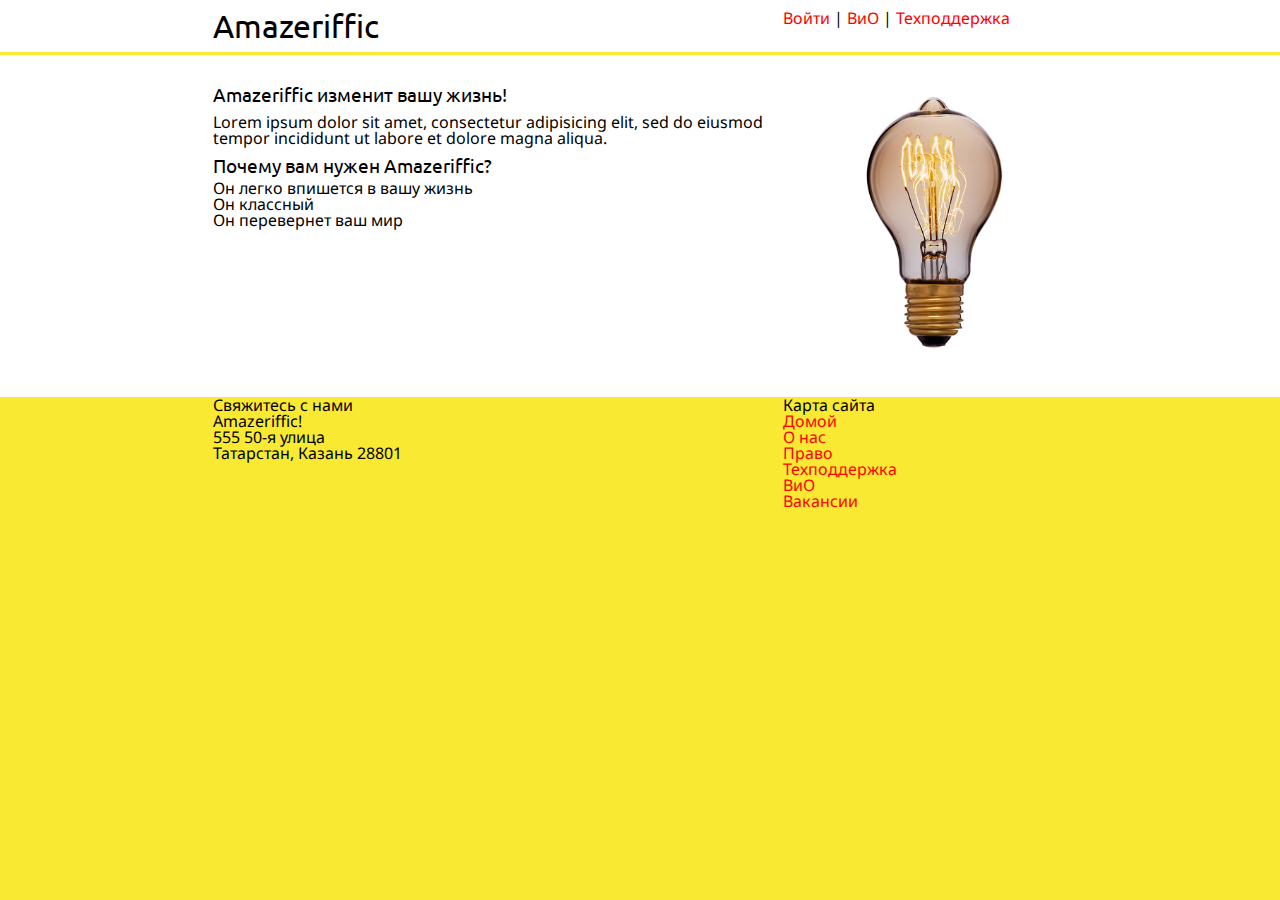
<file: index.html>
<!doctype html>
<html>
    <head>
    <title>Amazeriffic</title>
    <link rel="stylesheet" type="text/css" href="reset.css">
    <link rel="stylesheet" type="text/css" href="style.css">
    <link rel="stylesheet" type="text/css" href="http://fonts.googleapis.com/css?family=Ubuntu&subset=latin,cyrillic">
    <link rel="stylesheet" type="text/css" href="http://fonts.googleapis.com/css?family=Droid+Sans&subset=latin,cyrillic" >

    </head>
    <body>
       <header>
            <div class="container">
                <h1>Amazeriffic</h1>
                <nav>
                <a href="#">Войти</a> |
                <a href="faq.html">ВиО</a> |
                <a href="#">Техподдержка</a>
                </nav>
            </div>
        </header>
        <main>
           <div class="container">
               <div class="left">
                <h2>Amazeriffic изменит вашу жизнь!</h2>
                <p>Lorem ipsum dolor sit amet, consectetur adipisicing elit, sed do eiusmod tempor  incididunt ut labore et dolore magna aliqua.</p>
                <h3>Почему вам нужен Amazeriffic?</h3>
                <ul>
                <li>Он легко впишется в вашу жизнь</li>
                <li>Он классный</li>
                <li>Он перевернет ваш мир</li>
                </ul>
               </div>
               <div class="right">
                <img src="lightbulb.jpg" alt="Изображение лампочки" width="300">
               </div>
            </div>
        </main>
        <footer>
           <div class="container">
                <div class="contact">
                <h5>Свяжитесь с нами</h5>
                <p>Amazeriffic!</p>
                <p>555 50-я улица</p>
                <p>Татарстан, Казань 28801</p>
                </div>
                <div class="sitemap">
                <h5>Карта сайта</h5>
                <ul>
                <li><a href="index.html">Домой</a></li>
                <li><a href="#">О нас</a></li>
                <li><a href="#">Право</a></li>
                <li><a href="#">Техподдержка</a></li>
                <li><a href="faq.html">ВиО</a></li>
                <li><a href="#">Вакансии</a></li>
                </ul>
               </div>
           </div>
        </footer>
    </body>
</html>
</file>
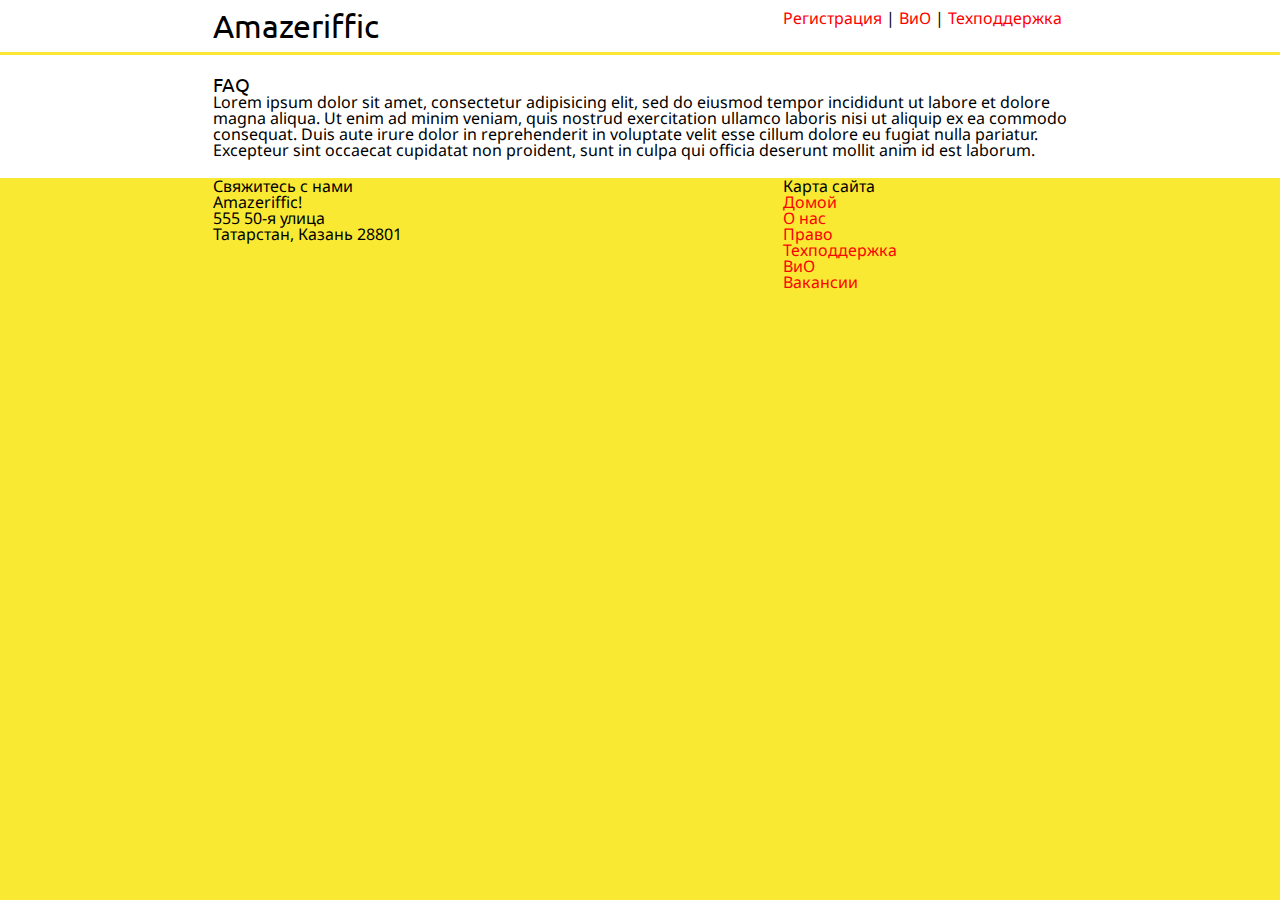
<file: faq.html>
<!doctype html>
<html>
<head>
    <title>Amazeriffic</title>
    <link rel="stylesheet" type="text/css" href="reset.css">
    <link rel="stylesheet" type="text/css" href="style.css">
    <link rel="stylesheet" type="text/css" href="http://fonts.googleapis.com/css?family=Ubuntu&subset=latin,cyrillic">
    <link rel="stylesheet" type="text/css" href="http://fonts.googleapis.com/css?family=Droid+Sans&subset=latin,cyrillic" >
</head>
<body>
    <header>
       <div class="container">
            <h1>Amazeriffic</h1>
            <nav>
            <a href="#">Регистрация</a> |
            <a href="faq.html">ВиО</a> |
            <a href="#">Техподдержка</a>
            </nav>
        </div>
    </header>
    <main>
       <div class="container">
            <h1>FAQ</h1>
            <p>Lorem ipsum dolor sit amet, consectetur adipisicing elit, sed do eiusmod tempor incididunt ut labore et dolore magna aliqua. Ut enim ad minim veniam, quis nostrud exercitation ullamco laboris nisi ut aliquip ex ea commodo consequat. Duis aute irure dolor in reprehenderit in voluptate velit esse cillum dolore eu fugiat nulla pariatur. Excepteur sint occaecat cupidatat non proident, sunt in culpa qui officia deserunt mollit anim id est laborum.</p>
        </div>
    </main>
    <footer>
       <div class="container">
            <div class="contact">
            <h5>Свяжитесь с нами</h5>
            <p>Amazeriffic!</p>
            <p>555 50-я улица</p>
            <p>Татарстан, Казань 28801</p>
            </div>
            <div class="sitemap">
            <h5>Карта сайта</h5>
            <ul>
            <li><a href="index.html">Домой</a></li>
            <li><a href="#">О нас</a></li>
            <li><a href="#">Право</a></li>
            <li><a href="#">Техподдержка</a></li>
            <li><a href="faq.html">ВиО</a></li>
            <li><a href="#">Вакансии</a></li>
            </ul>
            </div>
        </div>
    </footer>
</body>
</html>
</file>
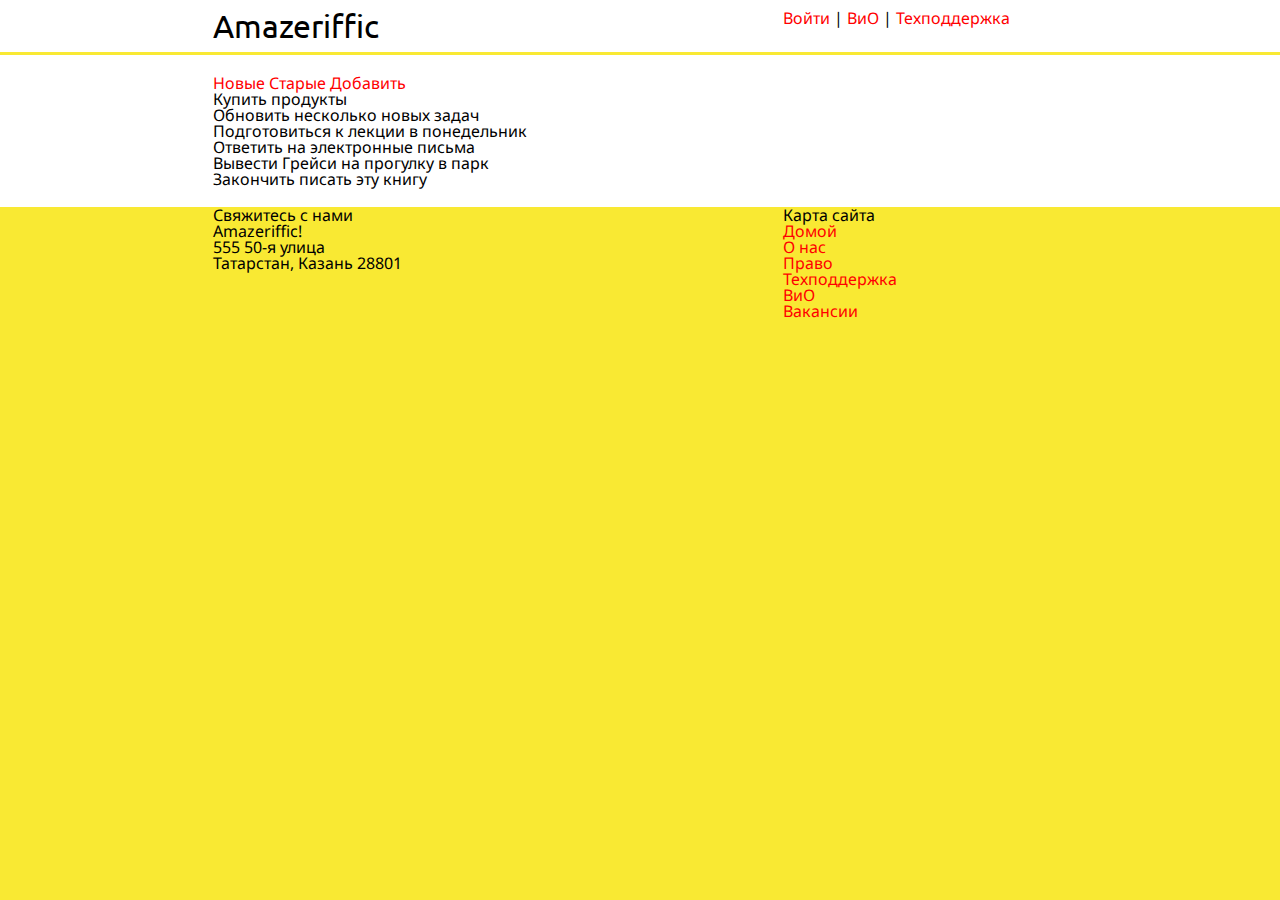
<file: list.html>
<!doctype html>
<html>
    <head>
    <title>Amazeriffic</title>
    <link rel="stylesheet" type="text/css" href="reset.css">
    <link rel="stylesheet" type="text/css" href="style.css">
    <link rel="stylesheet" type="text/css" href="http://fonts.googleapis.com/css?family=Ubuntu&subset=latin,cyrillic">
    <link rel="stylesheet" type="text/css" href="http://fonts.googleapis.com/css?family=Droid+Sans&subset=latin,cyrillic" >
    <script src="http://code.jquery.com/jquery-3.4.1.min.js"></script>
    <script type="text/javascript" src="app.js"></script>
    </head>
    <body>
       <header>
            <div class="container">
                <h1>Amazeriffic</h1>
                <nav>
                <a href="#">Войти</a> |
                <a href="faq.html">ВиО</a> |
                <a href="#">Техподдержка</a>
                </nav>
            </div>
        </header>
        <main>
            <div class="container">
                <div class="tabs">
                    <a href=""><span class="active">Новые</span></a>
                    <a href=""><span class="active">Старые</span></a>
                    <a href=""><span class="active">Добавить</span></a>
                </div>
                <div class="content">

                </div>
            </div>
        </main>
        <footer>
           <div class="container">
                <div class="contact">
                <h5>Свяжитесь с нами</h5>
                <p>Amazeriffic!</p>
                <p>555 50-я улица</p>
                <p>Татарстан, Казань 28801</p>
                </div>
                <div class="sitemap">
                <h5>Карта сайта</h5>
                <ul>
                <li><a href="index.html">Домой</a></li>
                <li><a href="#">О нас</a></li>
                <li><a href="#">Право</a></li>
                <li><a href="#">Техподдержка</a></li>
                <li><a href="faq.html">ВиО</a></li>
                <li><a href="#">Вакансии</a></li>
                </ul>
               </div>
           </div>
        </footer>
    </body>
</html>
</file>
<file: style.css>
body {
    background: #f9e933;
    font-family: 'Droid sans';
    font-size: 100%;
}
a {
    text-decoration: none;
    color: red;
}

a:hover {
    text-decoration: underline;
    color: red;
}
header, main, footer {
    min-width: 855px;
}
header .container, main .container, footer .container {
    max-width: 855px;
    margin: auto;
}
h1, h2, h3, h4 {
    font-family: Ubuntu;
    font-size: 120%;
}

header {
    background: white;
    overflow: auto;
    padding: 10px;
    margin-bottom: 3px;
    font-size: 100%;
}
header h1 {
    float: left;
    width: 570px;
    font-size: 200%;
}
header nav {
    float: right;
    width: 285px;
}
main {
    background: white;
    overflow: auto;
    padding: 20px;
}
main h2 {
    font-size: 120%;
    margin-top: 10px;
    margin-bottom: 10px;
}

main h3 {
    margin-top: 10px;
    margin-bottom: 5px;
}
main .left, footer .contact{
    float: left;
    width: 570px;
}
main .right, footer .sitemap{
    float: right;
    width: 285px;
}
footer {
    overflow: auto;
}
</file>
